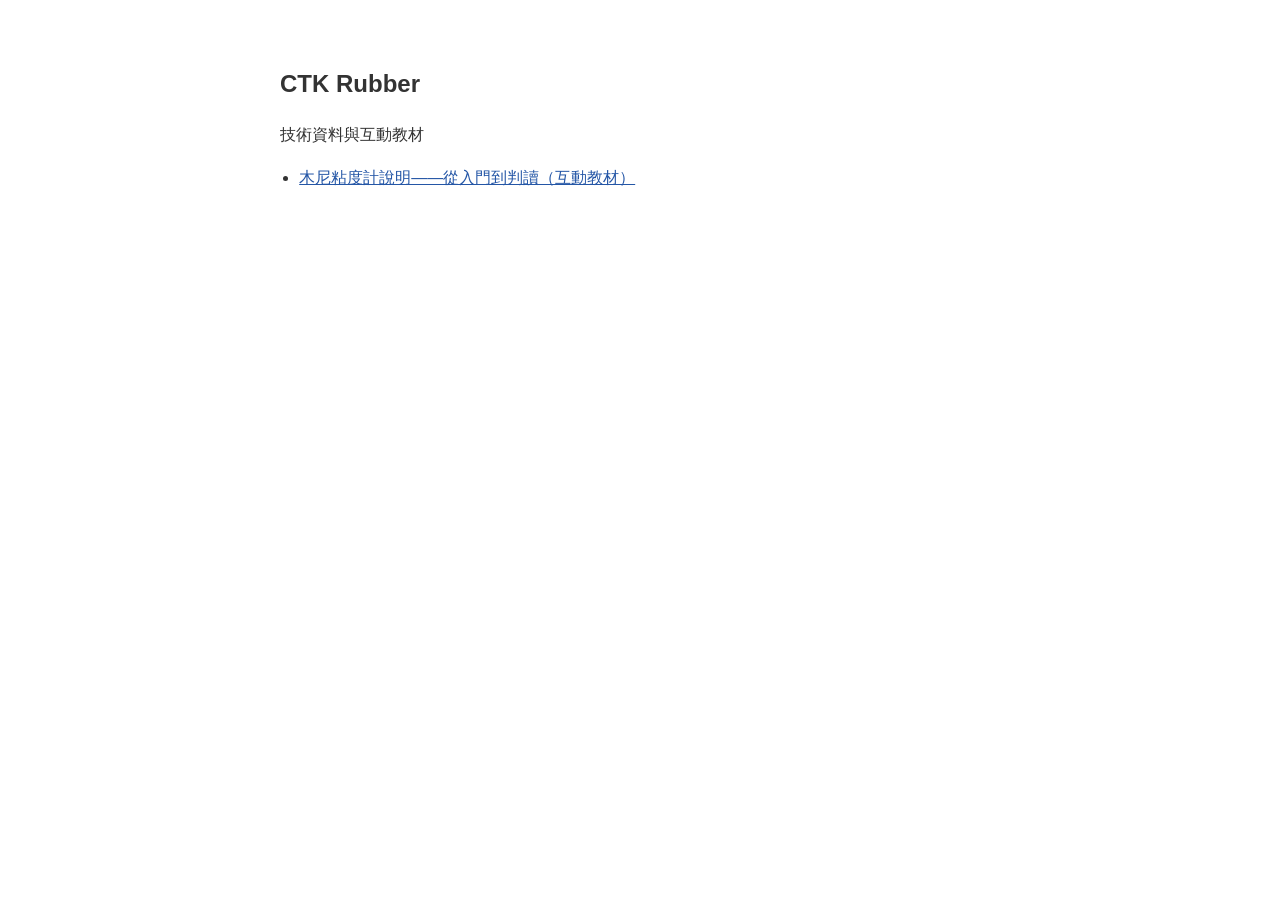
<file: index.html>
<!DOCTYPE html>
<html lang="zh-Hant">
<head>
<meta charset="UTF-8">
<meta name="viewport" content="width=device-width, initial-scale=1.0">
<title>CTK Rubber</title>
<link rel="icon" href="data:,">
<style>
  body { font-family: -apple-system, "PingFang TC", "Microsoft JhengHei", sans-serif; max-width: 720px; margin: 4rem auto; padding: 0 1.2rem; color: #333; line-height: 1.7; }
  h1 { font-size: 1.5rem; }
  ul { padding-left: 1.2rem; }
  a { color: #2456a6; }
</style>
</head>
<body>
<h1>CTK Rubber</h1>
<p><span>技術資料與互動教材</span></p>
<ul>
  <li><a href="mooney/">木尼粘度計說明——從入門到判讀（互動教材）</a></li>
</ul>
</body>
</html>
</file>
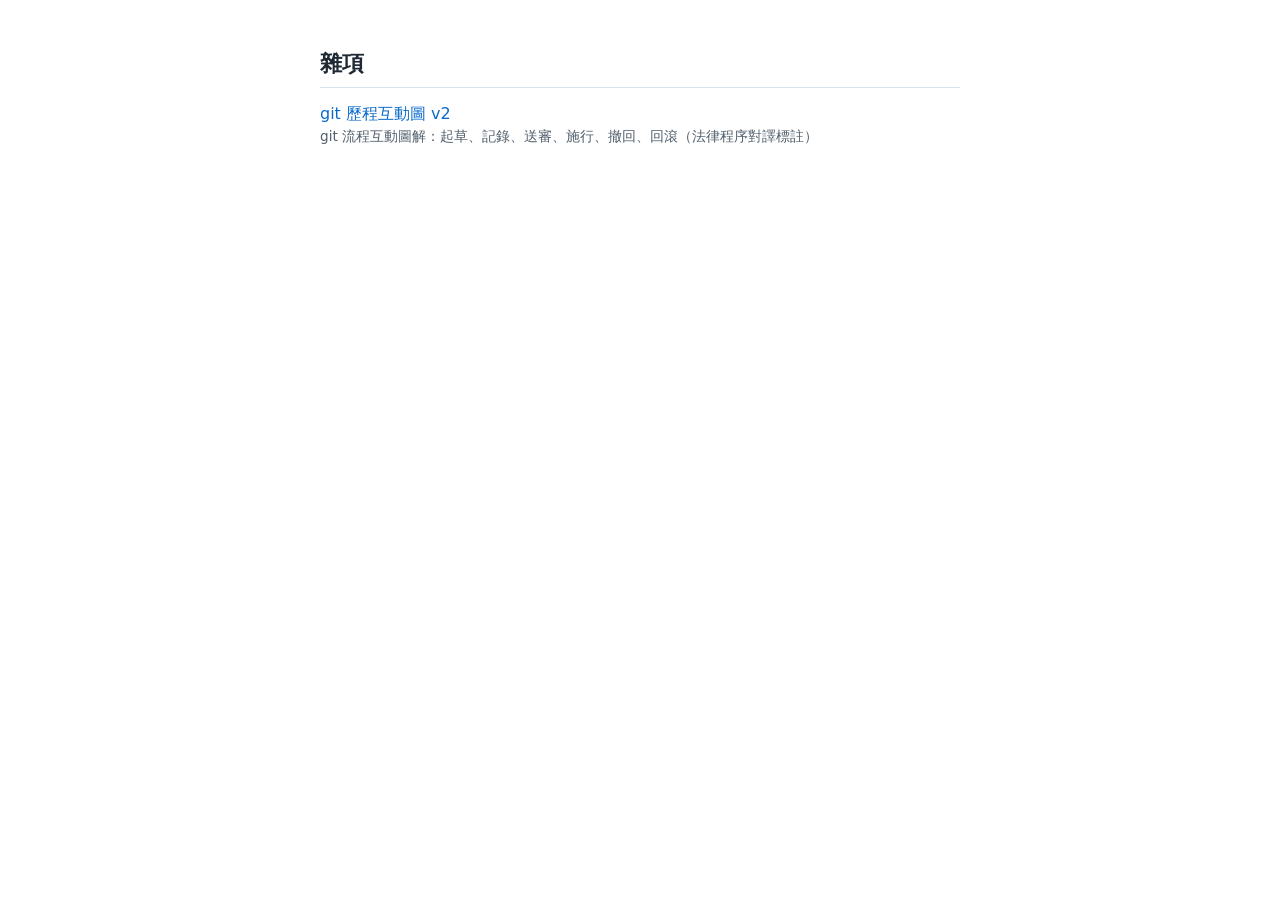
<file: misc/index.html>
<!DOCTYPE html>
<html lang="zh-Hant">
<head>
<meta charset="utf-8">
<title>雜項｜CTK-Rubber 技術文件站</title>
<meta name="viewport" content="width=device-width, initial-scale=1">
<style>
body{font-family:system-ui,-apple-system,"Noto Sans TC",sans-serif;max-width:640px;margin:3rem auto;padding:0 1rem;color:#1f2933}
h1{font-size:1.4rem;border-bottom:1px solid #d9e2ec;padding-bottom:.5rem}
ul{list-style:none;padding:0}
li{margin:.8rem 0}
a{color:#0b6bcb;text-decoration:none}
a:hover{text-decoration:underline}
.desc{color:#52606d;font-size:.85rem;margin-top:.2rem}
</style>
</head>
<body>
<h1>雜項</h1>
<ul>
<li>
<a href="git-歷程-互動圖-v2.html">git 歷程互動圖 v2</a>
<div class="desc">git 流程互動圖解：起草、記錄、送審、施行、撤回、回滾（法律程序對譯標註）</div>
</li>
</ul>
</body>
</html>
</file>
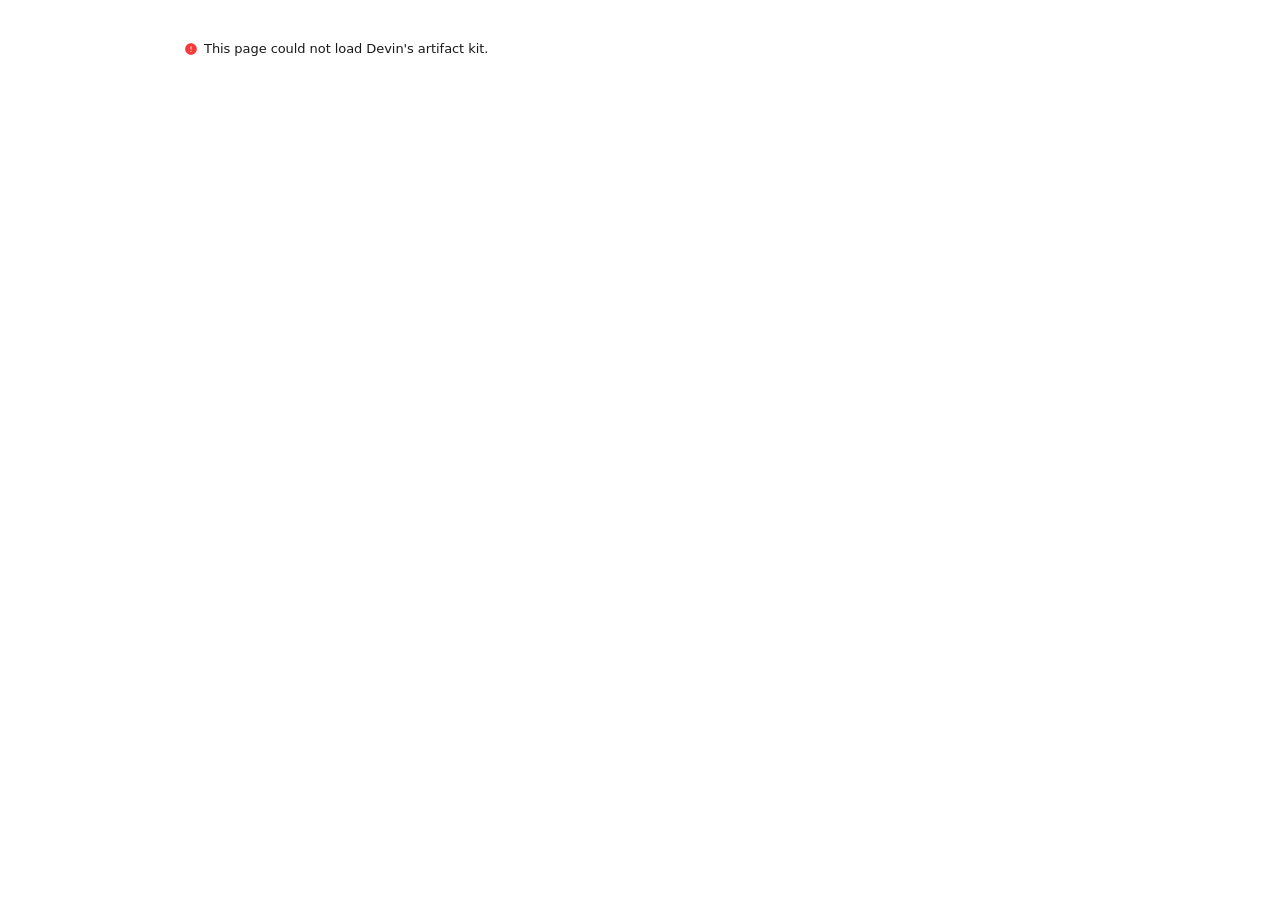
<file: misc/git-歷程-互動圖-v2.html>
<!doctype html>
<html lang="en">
  <head>
    <meta charset="utf-8" />
    <meta name="viewport" content="width=device-width, initial-scale=1" />
    <meta name="generator" content="Devin artifact kit" />
    <meta name="artifact-built-at" content="2026-11-18T07:57:30Z" />
    <title>Artifact</title>
    <script>
      // A network that blocks the kit's host (or hands back a block page for it) leaves the page blank; say so instead. Styled like the
      // ds error alert card (ChatAlertCard variant="error", no bar), values hardcoded: the kit CSS is what failed.
      function artifactKitFailed() {
        function show() {
          if (document.getElementById("artifact-kit-notice")) return;
          document.documentElement.style.colorScheme = "light";
          var notice = document.createElement("div");
          notice.id = "artifact-kit-notice";
          notice.setAttribute("role", "alert");
          notice.style.cssText =
            "box-sizing:border-box;display:flex;align-items:flex-start;gap:6px;max-width:960px;margin:0 auto;padding:32px 24px 0;" +
            "font:13px/18px Inter,ui-sans-serif,system-ui,sans-serif;letter-spacing:-0.005em;color:rgb(25 25 25)";
          var ns = "http://www.w3.org/2000/svg";
          var icon = document.createElementNS(ns, "svg");
          icon.setAttribute("viewBox", "0 0 24 24");
          icon.setAttribute("fill", "rgb(245 59 58)");
          icon.setAttribute("aria-hidden", "true");
          icon.style.cssText = "width:14px;height:14px;flex-shrink:0;margin-top:2px";
          var path = document.createElementNS(ns, "path");
          path.setAttribute("fill-rule", "evenodd");
          path.setAttribute("clip-rule", "evenodd");
          path.setAttribute(
            "d",
            "M12 2C17.5228 2 22 6.47715 22 12C22 17.5228 17.5228 22 12 22C6.47715 22 2 17.5228 2 12C2 6.47715 6.47715 2 12 2ZM12 15C11.4477 15 11 15.4477 11 16C11 16.5523 11.4477 17 12 17C12.5523 17 13 16.5523 13 16C13 15.4477 12.5523 15 12 15ZM12 7C11.5858 7 11.25 7.33579 11.25 7.75V12.25C11.25 12.6642 11.5858 13 12 13C12.4142 13 12.75 12.6642 12.75 12.25V7.75C12.75 7.33579 12.4142 7 12 7Z"
          );
          icon.appendChild(path);
          var text = document.createElement("span");
          text.textContent = "This page could not load Devin's artifact kit.";
          notice.appendChild(icon);
          notice.appendChild(text);
          document.body.prepend(notice);
        }
        if (document.body) show();
        else document.addEventListener("DOMContentLoaded", show);
      }
    </script>
    <link rel="stylesheet" href="https://static.devin.ai/artifact-kit/cc8965d841fb2ec5/ds-kit.css" onerror="artifactKitFailed()" />
    <style>
    .mx-auto {
        margin-left: auto;
        margin-right: auto
    }
    .mb-1 {
        margin-bottom: 0.25rem
    }
    .mb-2 {
        margin-bottom: 0.5rem
    }
    .mb-3 {
        margin-bottom: 0.75rem
    }
    .mb-4 {
        margin-bottom: 1rem
    }
    .block {
        display: block
    }
    .flex {
        display: flex
    }
    .table {
        display: table
    }
    .w-full {
        width: 100%
    }
    .transform {
        transform: translate(var(--tw-translate-x), var(--tw-translate-y)) rotate(var(--tw-rotate)) skewX(var(--tw-skew-x)) skewY(var(--tw-skew-y)) scaleX(var(--tw-scale-x)) scaleY(var(--tw-scale-y))
    }
    .cursor-pointer {
        cursor: pointer
    }
    .flex-wrap {
        flex-wrap: wrap
    }
    .items-center {
        align-items: center
    }
    .gap-2 {
        gap: 0.5rem
    }
    .py-1 {
        padding-top: 0.25rem;
        padding-bottom: 0.25rem
    }
    .pb-1 {
        padding-bottom: 0.25rem
    }
    .pr-4 {
        padding-right: 1rem
    }
    .text-left {
        text-align: left
    }
    .text-12 {
        font-size: calc(0.75rem * var(--text-scale, 1));
        line-height: calc(1rem * var(--text-scale, 1))
    }
    .text-13 {
        font-size: calc(0.8125rem * var(--text-scale, 1));
        line-height: calc(1.125rem * var(--text-scale, 1));
        letter-spacing: -0.005em
    }
    .text-14 {
        font-size: calc(0.875rem * var(--text-scale, 1));
        line-height: calc(1.25rem * var(--text-scale, 1));
        letter-spacing: -0.005em
    }
    .text-15 {
        font-size: calc(0.9375rem * var(--text-scale, 1));
        line-height: calc(1.375rem * var(--text-scale, 1));
        letter-spacing: -0.005em
    }
    .text-blue {
        color: rgb(var(--text-blue))
    }
    .text-green {
        color: rgb(var(--text-green))
    }
    .text-primary {
        color: rgb(var(--text-primary))
    }
    .text-purple {
        color: rgb(var(--text-purple))
    }
    .text-red {
        color: rgb(var(--text-red))
    }
    .text-secondary {
        color: rgb(var(--text-secondary))
    }
    .filter {
        filter: var(--tw-blur) var(--tw-brightness) var(--tw-contrast) var(--tw-grayscale) var(--tw-hue-rotate) var(--tw-invert) var(--tw-saturate) var(--tw-sepia) var(--tw-drop-shadow)
    }
    @keyframes enter {
        from {
            opacity: var(--tw-enter-opacity, 1);
            transform: translate3d(var(--tw-enter-translate-x, 0), var(--tw-enter-translate-y, 0), 0) scale3d(var(--tw-enter-scale, 1), var(--tw-enter-scale, 1), var(--tw-enter-scale, 1)) rotate(var(--tw-enter-rotate, 0))
        }
    }
    @keyframes exit {
        to {
            opacity: var(--tw-exit-opacity, 1);
            transform: translate3d(var(--tw-exit-translate-x, 0), var(--tw-exit-translate-y, 0), 0) scale3d(var(--tw-exit-scale, 1), var(--tw-exit-scale, 1), var(--tw-exit-scale, 1)) rotate(var(--tw-exit-rotate, 0))
        }
    }
    </style>
  </head>
  <body>
    <script src="https://static.devin.ai/artifact-kit/cc8965d841fb2ec5/ds-kit.js" onerror="artifactKitFailed()"></script>
    <script>
      if (!window.DS) artifactKitFailed();
    </script>
    <main data-artifact-shell class="mx-auto flex max-w-[960px] flex-col gap-6 px-6 py-8">
<!-- consumer: CT（git 法律對譯討論錨點）／agent（對話說明 git 流程時引用） -->
<div id="root"></div>
<script>DSRun("\n\nconst ROW_H = 64;\nconst TOP = 78;\n\nconst TIER = { use:{label:'你在用', v:'blue'}, know:{label:'知道即可', v:'warning'}, skip:{label:'可略過', v:'default'} };\n\nconst META = {\n  'main-commit': { lane:'main', git:'commit', zh:'修訂紀錄點', legal:'修訂紀錄點', color:'text-primary', tier:'use',\n    plain:'在副本上記一筆修改痕跡，正式版沒被動到。',\n    ex:'實例：020c49a「glossary v2.4.0 法律對譯錨」就是你最近那筆' },\n  'branch-out': { lane:'branch', git:'branch', zh:'立案：岔起草線', legal:'起草版', color:'text-blue', tier:'use',\n    plain:'從正式版影印一份當草稿，改壞了正式版不受影響。',\n    ex:'實例：devin/1794966327-comm-legal-terms（現在這條起草線）' },\n  'branch-commit': { lane:'branch', git:'commit', zh:'立案：紀錄點', legal:'起草修訂點', color:'text-blue', tier:'use',\n    plain:'草稿上每改一輪留一筆痕跡，可以一直累積到送審。',\n    ex:'實例：詞彙表加 12 個法律對譯詞那筆' },\n  'pr-open': { lane:'branch', git:'push + PR', zh:'立案：打包待審', legal:'待審法案包裹', color:'text-blue', tier:'use',\n    plain:'草稿加說明打包送審，附一個案號讓人審。',\n    ex:'實例：第 68 號案（DSP-108）、第 69 號案（詞彙對譯）' },\n  'checks-pass': { lane:'branch', git:'CI pass', zh:'提交中：程序審查', legal:'程序審查通過', color:'text-green', tier:'use',\n    plain:'施行前的形式檢查：格式、引用、明顯錯誤。被抓到就退回修改。',\n    ex:'實例：第 68 號案 Devin Review 抓 2 項 bug，修完才過' },\n  'merge': { lane:'main', git:'merge', zh:'提交中：公告施行', legal:'公告施行', color:'text-primary', tier:'use',\n    plain:'審查過了，正式收進檔案庫，變成現行有效版本。之後每個新場讀到的就是它。',\n    ex:'實例：9b6ab9e＝第 68 號案收進正式版（DSP-108 公告施行）' },\n  'sync': { lane:'branch', git:'merge main 回來', zh:'新法併回起草版', legal:'新法併入起草版', color:'text-blue', tier:'know',\n    plain:'草稿開太久、正式版又有別案施行時，把新進度併回草稿，免得之後扞格。',\n    ex:'實例：34efc08 把 origin/main 併回 moc 起草線' },\n  'pr-close': { lane:'branch', git:'close PR', zh:'法案撤回', legal:'法案撤回', color:'text-red', tier:'know',\n    plain:'包裹作廢、不進正式版。草稿留著，可以改完再送一次。你目前還沒撤回過。',\n    ex:'實例：寫歪的案整包撤回重寫（流程存在、尚未實績）' },\n  'conflict': { lane:'mid', git:'conflict', zh:'條文扞格', legal:'條文扞格', color:'text-red', tier:'know',\n    plain:'兩案改到同一段條文，系統不知道留哪邊，要先裁定怎麼併才能施行。',\n    ex:'實例：兩案都改 EAG-cloud.md 索引同一段就會扞格' },\n  'resolve': { lane:'branch', git:'resolve', zh:'裁定補記', legal:'裁定扞格', color:'text-blue', tier:'know',\n    plain:'在草稿上裁定哪邊留、補一筆紀錄，扞格解除後才能再送施行。',\n    ex:'' },\n  'revert': { lane:'main', git:'revert', zh:'廢止回滾', legal:'廢止回滾', color:'text-red', tier:'know',\n    plain:'不改歷史，補一筆反向紀錄把那次改動的效果撤掉。',\n    ex:'你目前沒用過；知道有「廢止回滾」這招即可' },\n  'fork-out': { lane:'fork', git:'fork', zh:'越籍副本', legal:'越籍上書副本', color:'text-purple', tier:'skip',\n    plain:'整個檔案庫影印一份到別人（或自己另一帳號）地盤，之後可把改動送回來提案。你對自己 repo 有寫入權，用不到，知道有這個東西就好。',\n    ex:'實例：外人想對這庫提案才需要 fork 整庫' },\n  'fork-commit': { lane:'fork', git:'commit', zh:'副本紀錄點', legal:'副本修訂點', color:'text-purple', tier:'skip',\n    plain:'在影印本上記帳，本庫完全看不到。',\n    ex:'' },\n  'fork-pr': { lane:'fork', git:'fork→PR', zh:'副本打包待審', legal:'跨庫待審包裹', color:'text-purple', tier:'skip',\n    plain:'影印本的改動打包送回本庫審查，一樣附案號、一樣要過程序審查。',\n    ex:'' },\n  'fork-merge': { lane:'main', git:'merge', zh:'副本併入施行', legal:'併入施行', color:'text-primary', tier:'skip',\n    plain:'外來提案審過，一樣公告施行進正式版。',\n    ex:'' },\n};\n\n// 完整歷程：一次走完所有動作的固定劇本\nconst FULL = [\n  { type:'main-commit', note:'初始狀態：現行有效版本（未開案）' },\n  { type:'branch-out', note:'起一案：DSP-108 草稿線' },\n  { type:'branch-commit', note:'條文起草' },\n  { type:'branch-commit', note:'配套索引、判例' },\n  { type:'pr-open', note:'第 68 號案' },\n  { type:'checks-pass' },\n  { type:'merge', note:'DSP-108 公告施行' },\n  { type:'branch-out', note:'再開一案：詞彙對譯' },\n  { type:'main-commit', note:'同時別的案也進正式版' },\n  { type:'sync', note:'把新進度併回草稿' },\n  { type:'branch-commit' },\n  { type:'pr-open', note:'第 69 號案' },\n  { type:'conflict', note:'兩案改到同一段索引' },\n  { type:'resolve', note:'裁定留哪邊、補記一筆' },\n  { type:'checks-pass' },\n  { type:'merge', note:'詞彙案公告施行' },\n  { type:'branch-out', note:'寫歪的一案' },\n  { type:'branch-commit' },\n  { type:'pr-open', note:'第 70 號案' },\n  { type:'pr-close', note:'整包撤回、不進正式版' },\n  { type:'fork-out', note:'外人影印整庫（越籍）' },\n  { type:'fork-commit' },\n  { type:'fork-pr', note:'第 71 號案（跨庫送審）' },\n  { type:'fork-merge', note:'跨庫提案併入施行' },\n  { type:'revert', note:'廢止某次施行（演示）' },\n];\n\nconst LANES_A = { main: 80, branch: 200, fork: 320 };   // GitKraken 寬泳道\nconst LANES_B = { main: 16, branch: 34, fork: 52 };     // SourceTree 窄圖欄\nconst LANES_C = { main: 90, branch: 270, fork: 450 };   // 現版改良\nconst LANES_E = { main: 70, branch: 140, fork: 210 };   // Git Graph 彩色分支線\n\nfunction computeGeoms(evts, L, curved) {\n  const geoms = [];\n  let lastMain = -1, lastBranch = -1, lastFork = -1;\n  let pendingBranch = false, pendingFork = false;\n  evts.forEach((e, i) => {\n    const m = META[e.type];\n    const y = TOP + i * ROW_H;\n    const g = { e, i, y, m, segs: [], nodeX: null };\n    const laneX = m.lane === 'mid' ? (L.main + L.branch) / 2 : L[m.lane];\n    g.laneX = laneX;\n    const join = (x1, y1, x2, y2, dash) => curved\n      ? { d: `M ${x1} ${y1} C ${(x1+x2)/2} ${y1}, ${(x1+x2)/2} ${y2}, ${x2} ${y2}`, dash }\n      : { d: `M ${x1} ${y1} L ${x2} ${y2}`, dash };\n    const line = (x1, y1, x2, y2, dash) => ({ d: `M ${x1} ${y1} L ${x2} ${y2}`, dash });\n    switch (e.type) {\n      case 'main-commit': if (lastMain >= 0) g.segs.push(line(L.main, geoms[lastMain].y, L.main, y)); g.nodeX = L.main; lastMain = i; break;\n      case 'sync': g.segs.push(join(L.main, geoms[lastMain].y, L.branch, y)); g.nodeX = L.branch; lastBranch = i; break;\n      case 'branch-out': g.segs.push(join(L.main, geoms[lastMain].y, L.branch, y)); g.nodeX = L.branch; lastBranch = i; break;\n      case 'branch-commit': case 'resolve': g.segs.push(line(L.branch, geoms[lastBranch].y, L.branch, y)); g.nodeX = L.branch; lastBranch = i; break;\n      case 'pr-open': g.segs.push(line(L.branch, geoms[lastBranch].y, L.branch, y, true)); g.segs.push(line(L.branch, y, L.main + 18, y, true)); g.nodeX = L.branch; lastBranch = i; pendingBranch = true; break;\n      case 'checks-pass': {\n        const onBranch = pendingBranch;\n        const ref = onBranch ? lastBranch : lastFork;\n        const x = onBranch ? L.branch : L.fork;\n        g.checksLane = onBranch ? 'branch' : 'fork';\n        if (ref >= 0) g.segs.push(line(x, geoms[ref].y, x, y, true));\n        g.nodeX = null;\n        pendingBranch = false; pendingFork = false;\n        break;\n      }\n      case 'merge': g.segs.push(join(L.branch, geoms[lastBranch].y, L.main, y)); g.nodeX = L.main; lastMain = i; pendingBranch = false; break;\n      case 'pr-close': g.segs.push(line(L.branch, geoms[lastBranch].y, L.branch, y, true)); g.nodeX = L.branch; pendingBranch = false; break;\n      case 'conflict': g.nodeX = null; break;\n      case 'fork-out': g.segs.push(join(L.main, geoms[lastMain].y, L.fork, y, true)); g.nodeX = L.fork; lastFork = i; break;\n      case 'fork-commit': g.segs.push(line(L.fork, geoms[lastFork].y, L.fork, y)); g.nodeX = L.fork; lastFork = i; break;\n      case 'fork-pr': g.segs.push(line(L.fork, geoms[lastFork].y, L.fork, y, true)); g.segs.push(line(L.fork, y, L.main + 18, y, true)); g.nodeX = L.fork; lastFork = i; pendingFork = true; break;\n      case 'fork-merge': g.segs.push(join(L.fork, geoms[lastFork].y, L.main, y, true)); g.nodeX = L.main; lastMain = i; pendingFork = false; break;\n      case 'revert': if (lastMain >= 0) g.segs.push(line(L.main, geoms[lastMain].y, L.main, y)); g.nodeX = L.main; lastMain = i; break;\n    }\n    geoms.push(g);\n  });\n  return geoms;\n}\n\n// 每條泳道的存活區間：軌道線只在泳道活著的期間畫（main 永遠全程）\nfunction laneSpans(geoms) {\n  const s = { main: null, branch: null, fork: null };\n  if (!geoms.length) return s;\n  s.main = [geoms[0].y, geoms[geoms.length - 1].y];\n  const touch = { branch: [], fork: [] };\n  geoms.forEach(g => {\n    const t = g.e.type, lane = g.m.lane;\n    if (lane === 'branch' || lane === 'mid' || t === 'merge' || (t === 'checks-pass' && g.checksLane === 'branch')) touch.branch.push(g.y);\n    if (lane === 'fork' || t === 'fork-merge' || (t === 'checks-pass' && g.checksLane === 'fork')) touch.fork.push(g.y);\n  });\n  if (touch.branch.length) s.branch = [Math.min(...touch.branch), Math.max(...touch.branch)];\n  if (touch.fork.length) s.fork = [Math.min(...touch.fork), Math.max(...touch.fork)];\n  return s;\n}\n\nfunction laneColor(lane) {\n  return lane === 'main' ? 'text-primary' : lane === 'branch' ? 'text-blue' : 'text-purple';\n}\n\nfunction Rails({ geoms, L, topPad = 18, botPad = 18 }) {\n  const sp = laneSpans(geoms);\n  const rails = ['main', 'branch', 'fork'].filter(l => sp[l]);\n  return (\n    React.createElement('g', null\n      , rails.map(l => (\n        React.createElement('line', { key: l, x1: L[l], y1: sp[l][0] - topPad, x2: L[l], y2: sp[l][1] + botPad,\n          stroke: \"currentColor\", strokeWidth: 3, strokeOpacity: 0.30, strokeLinecap: \"round\", className: laneColor(l),} )\n      ))\n    )\n  );\n}\n\nfunction LaneLabel({ x, text, cls }) {\n  return React.createElement('text', { x: x, y: 22, fontSize: 12, fontWeight: 600, textAnchor: \"middle\", fill: \"currentColor\", className: cls,}, text);\n}\n\nfunction NodeGlyph({ g, checkX }) {\n  const col = g.m.color;\n  if (g.nodeX === null && g.e.type === 'checks-pass') {\n    return React.createElement('path', { d: `M ${checkX} ${g.y} l 5 6 l 10 -12`, fill: \"none\", stroke: \"currentColor\", strokeWidth: 3, strokeLinecap: \"round\", className: \"text-green\",} );\n  }\n  if (g.e.type === 'conflict') {\n    return (\n      React.createElement('g', { stroke: \"currentColor\", strokeWidth: 3, strokeLinecap: \"round\", className: col,}\n        , React.createElement('line', { x1: g.laneX - 9, y1: g.y - 9, x2: g.laneX + 9, y2: g.y + 9,} )\n        , React.createElement('line', { x1: g.laneX + 9, y1: g.y - 9, x2: g.laneX - 9, y2: g.y + 9,} )\n      )\n    );\n  }\n  if (g.nodeX === null) return null;\n  if (g.e.type === 'pr-close') {\n    return (\n      React.createElement('g', { stroke: \"currentColor\", strokeWidth: 3, strokeLinecap: \"round\", className: col,}\n        , React.createElement('line', { x1: g.nodeX - 7, y1: g.y - 7, x2: g.nodeX + 7, y2: g.y + 7,} )\n        , React.createElement('line', { x1: g.nodeX + 7, y1: g.y - 7, x2: g.nodeX - 7, y2: g.y + 7,} )\n      )\n    );\n  }\n  if (g.e.type === 'revert') {\n    return (\n      React.createElement('g', { className: col,}\n        , React.createElement('circle', { cx: g.nodeX, cy: g.y, r: 8, fill: \"none\", stroke: \"currentColor\", strokeWidth: 2.5,} )\n        , React.createElement('line', { x1: g.nodeX - 5, y1: g.y + 5, x2: g.nodeX + 5, y2: g.y - 5, stroke: \"currentColor\", strokeWidth: 2.5, strokeLinecap: \"round\",} )\n      )\n    );\n  }\n  if (g.e.type === 'merge' || g.e.type === 'fork-merge') {\n    return React.createElement('rect', { x: g.nodeX - 8.5, y: g.y - 8.5, width: 17, height: 17, rx: 3, fill: \"currentColor\", className: col,} );\n  }\n  if (g.e.type === 'pr-open' || g.e.type === 'fork-pr') {\n    return (\n      React.createElement('g', { className: col,}\n        , React.createElement('circle', { cx: g.nodeX, cy: g.y, r: 7, fill: \"none\", stroke: \"currentColor\", strokeWidth: 2.5,} )\n        , React.createElement('circle', { cx: g.nodeX, cy: g.y, r: 2.5, fill: \"currentColor\",} )\n      )\n    );\n  }\n  return React.createElement('circle', { cx: g.nodeX, cy: g.y, r: 7, fill: \"currentColor\", className: col,} );\n}\n\nfunction Segments({ geoms }) {\n  return (\n    React.createElement('g', null\n      , geoms.map(g => (\n        React.createElement('g', { key: 's' + g.i, className: g.m.color,}\n          , g.segs.map((s, k) => (\n            React.createElement('path', { key: k, d: s.d, fill: \"none\", stroke: \"currentColor\", strokeWidth: s.dash ? 2 : 2.5, strokeDasharray: s.dash ? '5 4' : 'none', strokeLinecap: \"round\",} )\n          ))\n        )\n      ))\n    )\n  );\n}\n\nfunction NodesLayer({ geoms, L, sel, onSel, r }) {\n  const checkX = (L.main + L.branch) / 2;\n  return (\n    React.createElement('g', null\n      , geoms.map(g => {\n        const isSel = sel === g.i;\n        return (\n          React.createElement('g', { key: 'n' + g.i, className: \"cursor-pointer\", onClick: () => onSel(g.i),}\n            , React.createElement('rect', { x: 0, y: g.y - ROW_H / 2 + 4, width: \"100%\", height: ROW_H - 8, fill: \"transparent\",} )\n            , React.createElement(NodeGlyph, { g: g, checkX: checkX,} )\n            , isSel && g.nodeX !== null && (\n              React.createElement('circle', { cx: g.nodeX, cy: g.y, r: 15, fill: \"none\", stroke: \"currentColor\", strokeWidth: 1.5, strokeDasharray: \"3 3\" , className: g.m.color,} )\n            )\n            , g.nodeX !== null && (\n              React.createElement('text', { x: g.nodeX - 16, y: g.y + 4, fontSize: 10, textAnchor: \"end\", fill: \"currentColor\", className: \"text-secondary\",}, g.i)\n            )\n          )\n        );\n      })\n    )\n  );\n}\n\n// ============ 泳道圖（A 為體，萃取各模式長處） ============\n// A 特色保留：灰色待命主線、連續軌道、右側固定訊息欄（三層名詞）\n// 萃取：E 的符號圖例與節點造型／B 的列序號與分層標記／D 的序號感\nconst GLYPH_LEGEND = [\n  { kind: 'dot', zh: '修訂紀錄點', git: 'commit' },\n  { kind: 'sq', zh: '公告施行', git: 'merge' },\n  { kind: 'open', zh: '送審', git: 'PR' },\n  { kind: 'check', zh: '程序審查', git: 'CI' },\n  { kind: 'x', zh: '撤回／扞格', git: 'close' },\n  { kind: 'rev', zh: '廢止回滾', git: 'revert' },\n];\n\nfunction LegendGlyph({ kind, x, y }) {\n  const c = 'text-secondary';\n  if (kind === 'dot') return React.createElement('circle', { cx: x, cy: y, r: 6, fill: \"currentColor\", className: c,} );\n  if (kind === 'sq') return React.createElement('rect', { x: x - 6, y: y - 6, width: 12, height: 12, rx: 2, fill: \"currentColor\", className: c,} );\n  if (kind === 'open') return React.createElement('circle', { cx: x, cy: y, r: 6, fill: \"none\", stroke: \"currentColor\", strokeWidth: 2.5, className: c,} );\n  if (kind === 'check') return React.createElement('path', { d: `M ${x - 7} ${y} l 4 5 l 8 -10`, fill: \"none\", stroke: \"currentColor\", strokeWidth: 2.5, strokeLinecap: \"round\", className: \"text-green\",} );\n  if (kind === 'x') return (\n    React.createElement('g', { stroke: \"currentColor\", strokeWidth: 2.5, strokeLinecap: \"round\", className: \"text-red\",}\n      , React.createElement('line', { x1: x - 5, y1: y - 5, x2: x + 5, y2: y + 5,} )\n      , React.createElement('line', { x1: x + 5, y1: y - 5, x2: x - 5, y2: y + 5,} )\n    )\n  );\n  return (\n    React.createElement('g', { className: c,}\n      , React.createElement('circle', { cx: x, cy: y, r: 6, fill: \"none\", stroke: \"currentColor\", strokeWidth: 2,} )\n      , React.createElement('line', { x1: x - 4, y1: y + 4, x2: x + 4, y2: y - 4, stroke: \"currentColor\", strokeWidth: 2, strokeLinecap: \"round\",} )\n    )\n  );\n}\n\nfunction LaneHead({ x, zh, git, cls }) {\n  return (\n    React.createElement('g', null\n      , React.createElement('text', { x: x, y: 15, fontSize: 12, fontWeight: 600, textAnchor: \"middle\", fill: \"currentColor\", className: cls,}, zh)\n      , React.createElement('text', { x: x, y: 32, fontSize: 10, textAnchor: \"middle\", fill: \"currentColor\", className: \"text-secondary\",}, git)\n    )\n  );\n}\n\nfunction ViewA({ geoms, sel, onSel }) {\n  const L = LANES_A;\n  const OFF = 22;\n  const H = TOP + geoms.length * ROW_H + 30 + OFF;\n  const LX = L.fork + 60;\n  return (\n    React.createElement('svg', { viewBox: '0 0 760 ' + H, style: {width:'100%',height:'auto'}, className: \"text-secondary\",}\n      , React.createElement(LaneHead, { x: L.main, zh: \"正式版\", git: \"main\", cls: \"text-primary\",} )\n      , React.createElement(LaneHead, { x: L.branch, zh: \"起草版\", git: \"branch\", cls: \"text-blue\",} )\n      , React.createElement(LaneHead, { x: L.fork, zh: \"副本\", git: \"fork\", cls: \"text-purple\",} )\n      , React.createElement('text', { x: LX + 90, y: 22, fontSize: 12, fontWeight: 600, textAnchor: \"middle\", fill: \"currentColor\", className: \"text-secondary\",}, \"commit 訊息\" )\n      , GLYPH_LEGEND.map((it, k) => (\n        React.createElement('g', { key: 'g' + k,}\n          , React.createElement(LegendGlyph, { kind: it.kind, x: 28 + k * 122, y: 56,} )\n          , React.createElement('text', { x: 28 + k * 122 + 12, y: 59, fontSize: 10, fill: \"currentColor\", className: \"text-secondary\",}, it.zh, \" \" , it.git)\n        )\n      ))\n      , React.createElement('g', { transform: `translate(0 ${OFF})`,}\n        , React.createElement(Rails, { geoms: geoms, L: L,} )\n        , React.createElement(Segments, { geoms: geoms,} )\n        , React.createElement(NodesLayer, { geoms: geoms, L: L, sel: sel, onSel: onSel, band: true,} )\n        , geoms.map(g => (\n          React.createElement('g', { key: 'l' + g.i, className: \"cursor-pointer\", onClick: () => onSel(g.i),}\n            , React.createElement('text', { x: LX, y: g.y - 12, fontSize: 10, fill: \"currentColor\", className: \"text-secondary\",}, g.i, \" · \"  , g.m.git, g.e.note ? ' · ' + g.e.note : '')\n            , React.createElement('text', { x: LX, y: g.y + 3, fontSize: 13, fontWeight: 600, fill: \"currentColor\", className: \"text-primary\",}, g.m.zh)\n            , React.createElement('text', { x: LX, y: g.y + 19, fontSize: 11, fill: \"currentColor\", className: g.m.color,}, '法律：' + g.m.legal + '（' + TIER[g.m.tier].label + '）')\n          )\n        ))\n      )\n    )\n  );\n}\n\n// ============ 模式 C：現版改良（節點標籤在線旁） ============\n// 保留原本節點旁三層標籤的排法，底層補上連續軌道線\nfunction CNodeLabel({ g, onClick }) {\n  const L = LANES_C;\n  const m = g.m;\n  const x = m.lane === 'mid' ? L.branch : L[m.lane];\n  return (\n    React.createElement('g', { onClick: onClick, className: \"cursor-pointer\",}\n      , React.createElement('rect', { x: x + 14, y: g.y - 24, width: 150, height: 50, fill: \"transparent\",} )\n      , React.createElement('text', { x: x + 18, y: g.y - 12, fontSize: 10, fill: \"currentColor\", className: \"text-secondary\",}, m.git)\n      , React.createElement('text', { x: x + 18, y: g.y + 3, fontSize: 13, fontWeight: 600, fill: \"currentColor\", className: \"text-primary\",}, m.zh)\n      , React.createElement('text', { x: x + 18, y: g.y + 19, fontSize: 11, fill: \"currentColor\", className: m.color,}, '法律：' + m.legal)\n    )\n  );\n}\n\nfunction ViewC({ geoms, sel, onSel }) {\n  const L = LANES_C;\n  const H = TOP + geoms.length * ROW_H + 30;\n  return (\n    React.createElement('svg', { viewBox: '0 0 660 ' + H, style: {width:'100%',height:'auto'}, className: \"text-secondary\",}\n      , React.createElement(LaneLabel, { x: L.main, text: \"正式版 main\" , cls: \"text-primary\",} )\n      , React.createElement(LaneLabel, { x: L.branch, text: \"起草版 branch\" , cls: \"text-blue\",} )\n      , React.createElement(LaneLabel, { x: L.fork, text: \"副本 fork\" , cls: \"text-purple\",} )\n      , React.createElement(Rails, { geoms: geoms, L: L,} )\n      , React.createElement(Segments, { geoms: geoms,} )\n      , React.createElement(NodesLayer, { geoms: geoms, L: L, sel: sel, onSel: onSel,} )\n      , geoms.map(g => React.createElement(CNodeLabel, { key: 'l' + g.i, g: g, onClick: () => onSel(g.i),} ))\n    )\n  );\n}\n\nfunction DetailCard({ g }) {\n  return (\n    React.createElement(CardContent, { className: \"mb-4\",}, React.createElement(CardBody, null\n      , React.createElement('div', { className: \"flex items-center gap-2 mb-2\"   ,}\n        , React.createElement(Badge, { variant: TIER[g.m.tier].v,}, TIER[g.m.tier].label)\n        , React.createElement(Badge, { variant: \"default\",}, \"步驟 \" , g.i)\n        , React.createElement(Text, { size: 15, weight: \"semibold\",}, g.m.zh, \"｜\", g.m.legal)\n        , React.createElement(Text, { size: 12, className: \"text-secondary\",}, \"git: \" , g.m.git)\n      )\n      , React.createElement(Text, { size: 14, className: \"block mb-1\" ,}, g.m.plain)\n      , g.e.note && React.createElement(Text, { size: 13, className: \"block text-secondary mb-1\"  ,}, g.e.note)\n      , g.m.ex ? React.createElement(Text, { size: 13, className: \"block text-secondary\" ,}, g.m.ex) : null\n    ))\n  );\n}\n\nfunction App() {\n  const [selA, setSelA] = React.useState(0);\n\n  const geomsA = computeGeoms(FULL, LANES_A, true);\n\n  const seed = [{ type: 'main-commit', note: '初始狀態：現行有效版本（未開案）' }];\n  const [evts, setEvts] = React.useState(seed);\n  const [sel, setSel] = React.useState(0);\n  const [prNo, setPrNo] = React.useState(0);\n\n  const st = { branchOpen:false, branchCommits:0, prOpen:false, prApproved:false, conflictOpen:false, mainMoved:false,\n               forkOpen:false, forkCommits:0, forkPrOpen:false, forkApproved:false };\n  for (const e of evts) {\n    switch (e.type) {\n      case 'branch-out': Object.assign(st, {branchOpen:true, branchCommits:0, prOpen:false, prApproved:false, conflictOpen:false, mainMoved:false}); break;\n      case 'branch-commit': st.branchCommits++; if (st.prOpen) st.prApproved=false; break;\n      case 'resolve': st.branchCommits++; st.conflictOpen=false; if (st.prOpen) st.prApproved=false; break;\n      case 'pr-open': st.prOpen=true; break;\n      case 'checks-pass': if (st.prOpen) st.prApproved=true; if (st.forkPrOpen) st.forkApproved=true; break;\n      case 'merge': st.branchOpen=false; st.prOpen=false; break;\n      case 'main-commit': if (st.branchOpen) st.mainMoved=true; break;\n      case 'revert': if (st.branchOpen) st.mainMoved=true; break;\n      case 'fork-merge': if (st.branchOpen) st.mainMoved=true; st.forkOpen=false; break;\n      case 'pr-close': st.prOpen=false; st.prApproved=false; break;\n      case 'conflict': st.conflictOpen=true; break;\n      case 'sync': st.branchCommits++; st.mainMoved=false; if (st.prOpen) st.prApproved=false; break;\n      case 'fork-out': Object.assign(st, {forkOpen:true, forkCommits:0, forkPrOpen:false, forkApproved:false}); break;\n      case 'fork-commit': st.forkCommits++; if (st.forkPrOpen) st.forkApproved=false; break;\n      case 'fork-pr': st.forkPrOpen=true; break;\n    }\n  }\n\n  const add = (type, note) => {\n    const e = { type, note };\n    if (type === 'pr-open' || type === 'fork-pr') { const n = prNo + 1; setPrNo(n); e.note = '第 ' + (68 + n) + ' 號案'; }\n    setEvts(prev => [...prev, e]);\n    setSel(evts.length);\n  };\n  const reset = () => { setEvts(seed); setSel(0); setPrNo(0); };\n\n  const simGeoms = computeGeoms(evts, LANES_C, true);\n  const selG = simGeoms[sel];\n\n  const BTN = (label, type, disabled, variant) => (\n    React.createElement(Button, { key: label, variant: variant || 'secondary', disabled: !!disabled, onClick: () => add(type),}, label)\n  );\n\n  const curG = geomsA[selA];\n\n  return (\n    React.createElement(PageLayout, { title: \"git 歷程檢視圖（直式＋互動模擬）\" , subtitle: \"同一段 git 一生歷程（0 到 24 步）：泳道式檢視，深色主線代表正式版一直都在，彩色分支在上面走。點任一節點看詳細說明與判例。下半部可按按鈕自己走一遍。\"     , themeToggle: true,}\n      , React.createElement('style', null, `\n        .mx-auto.max-w-\\\\[960px\\\\]{max-width:min(1560px,97vw)!important}\n        .text-12{font-size:14px!important}.text-13{font-size:15px!important}\n        .text-14{font-size:16px!important}.text-15{font-size:18px!important}\n        .text-\\\\[14px\\\\]{font-size:16px!important}.text-\\\\[20px\\\\]{font-size:26px!important}\n      `)\n      , React.createElement(CardContent, { className: \"mb-4\",}, React.createElement(CardBody, null\n        , React.createElement('div', { className: \"flex flex-wrap gap-2 mb-2\"   ,}\n          , React.createElement(Badge, { variant: \"default\",}, \"黑線＝正式版（main）\")\n          , React.createElement(Badge, { variant: \"blue\",}, \"藍線＝起草版（branch）\")\n          , React.createElement(Badge, { variant: \"purple\",}, \"紫線＝越籍上書副本（fork）\")\n          , React.createElement(Badge, { variant: \"warning\",}, \"虛線＝跨庫或送審\")\n        )\n        , React.createElement(Text, { size: 13, className: \"text-secondary block mb-1\"  ,}, \"圖上只放三層名詞：git 名詞／中文／法律類比；詳細說明與判例點節點才展開。\" )\n        , React.createElement(Text, { size: 13, className: \"text-secondary block\" ,}, \"分層標記：你在用（記一筆、起草版、送審、審查、公告施行）；知道即可（撤回、扞格、回滾、拉新進度）；可略過（fork，你對自己檔案庫有寫入權，用不到）。\")\n      ))\n\n      , React.createElement(CardContent, { className: \"mb-4\",}, React.createElement(CardBody, null\n        , React.createElement(Text, { size: 16, weight: \"semibold\", className: \"block mb-2\" ,}, \"一、git 歷程圖（完整劇本 0 到 24 步）\"     )\n        , React.createElement(Text, { size: 13, className: \"block text-secondary mb-2\"  ,}, \"階段總稱：「立案」＝岔起草線→記錄點→打包的整套開案動作；「提交」＝包裹出門後的審查與施行（提交中）。細部詞照詞彙表對譯。\")\n        , React.createElement(Text, { size: 13, className: \"block text-secondary mb-3\"  ,}, \"泳道式檢視：每條泳道是一條連續軌道線，節點長在線上；main 用深色待命的線表示它一直都在，藍色是起草版、紫色是副本。圖頂有節點符號圖例。\" )\n        , React.createElement(ViewA, { geoms: geomsA, sel: selA, onSel: setSelA,} )\n      ))\n\n      , curG && React.createElement(DetailCard, { g: curG,} )\n\n      , React.createElement(CardContent, { className: \"mb-4\",}, React.createElement(CardBody, null\n        , React.createElement(Text, { size: 16, weight: \"semibold\", className: \"block mb-2\" ,}, \"二、互動模擬區（自己按按鈕走一遍）\")\n        , React.createElement(Text, { size: 13, className: \"block text-secondary mb-3\"  ,}, \"建議走法：正式版修訂紀錄點 → 立案岔起草線 → 立案記兩個紀錄點 → 打包待審 → 程序審查 → 公告施行；再試 fork 與撤回、扞格。不合法的動作按鈕會鎖住。\"            )\n        , React.createElement('div', { className: \"flex flex-wrap gap-2 mb-2\"   ,}\n          , BTN('正式版記錄點（commit）', 'main-commit', false)\n          , BTN('立案：岔起草線（branch）', 'branch-out', st.branchOpen)\n          , BTN('立案：紀錄點', 'branch-commit', !st.branchOpen)\n          , BTN('立案：打包待審（開 PR）', 'pr-open', !(st.branchOpen && st.branchCommits > 0 && !st.prOpen))\n          , BTN('程序審查通過', 'checks-pass', !((st.prOpen && !st.prApproved) || (st.forkPrOpen && !st.forkApproved)))\n          , BTN('公告施行（merge）', 'merge', !(st.prOpen && st.prApproved && !st.conflictOpen), 'primary')\n          , BTN('新法併回起草版（sync）', 'sync', !(st.branchOpen && st.mainMoved))\n          , BTN('法案撤回（close）', 'pr-close', !st.prOpen)\n          , BTN('製造條文扞格（演示）', 'conflict', !(st.prOpen && !st.conflictOpen))\n          , BTN('裁定扞格（解衝突）', 'resolve', !st.conflictOpen)\n        )\n        , React.createElement('div', { className: \"flex flex-wrap gap-2\"  ,}\n          , BTN('越籍上書（fork）', 'fork-out', st.forkOpen)\n          , BTN('副本紀錄點', 'fork-commit', !st.forkOpen)\n          , BTN('副本打包待審（fork→PR）', 'fork-pr', !(st.forkOpen && st.forkCommits > 0 && !st.forkPrOpen))\n          , BTN('併入施行（跨庫 merge）', 'fork-merge', !(st.forkOpen && st.forkPrOpen && st.forkApproved))\n          , BTN('廢止回滾（revert）', 'revert', evts.length < 2)\n          , React.createElement(Button, { variant: \"destructive-muted\", onClick: reset,}, \"清空重來\")\n        )\n      ))\n\n      , React.createElement(CardContent, { className: \"mb-4\",}, React.createElement(CardBody, null\n        , React.createElement(ViewC, { geoms: simGeoms, sel: sel, onSel: setSel,} )\n      ))\n\n      , selG && React.createElement(DetailCard, { g: selG,} )\n\n      , React.createElement(CardContent, { className: \"mb-4\",}, React.createElement(CardBody, null\n        , React.createElement(Text, { size: 16, weight: \"semibold\", className: \"block mb-2\" ,}, \"三、詞彙補遺（歷程主線之外的 git 用語）\"  )\n        , React.createElement(Text, { size: 13, className: \"block text-secondary mb-3\"  ,}, \"歷程說明檔裡沒走進劇本的詞，一樣法律對譯，知道在哪層即可。\")\n        , React.createElement('table', { className: \"w-full text-left text-14\"  ,}\n          , React.createElement('thead', null, React.createElement('tr', { className: \"text-secondary\",}, React.createElement('th', { className: \"pr-4 pb-1\" ,}, \"git 用語\" ), React.createElement('th', { className: \"pr-4 pb-1\" ,}, \"法律對譯\"), React.createElement('th', { className: \"pr-4 pb-1\" ,}, \"一句話\"), React.createElement('th', { className: \"pb-1\",}, \"層\")))\n          , React.createElement('tbody', null\n            , React.createElement('tr', null, React.createElement('td', { className: \"pr-4 py-1\" ,}, \"repo\"), React.createElement('td', { className: \"pr-4\",}, \"檔案庫／法規全典\"), React.createElement('td', { className: \"pr-4\",}, \"被 git 追蹤的資料夾＋全部歷史快照\"  ), React.createElement('td', null, \"你在用\"))\n            , React.createElement('tr', null, React.createElement('td', { className: \"pr-4 py-1\" ,}, \"init / clone\"  ), React.createElement('td', { className: \"pr-4\",}, \"設庫／領回全典副本\"), React.createElement('td', { className: \"pr-4\",}, \"平地起新庫／整份複製下來\"), React.createElement('td', null, \"知道即可\"))\n            , React.createElement('tr', null, React.createElement('td', { className: \"pr-4 py-1\" ,}, \".gitignore\"), React.createElement('td', { className: \"pr-4\",}, \"不入檔清單\"), React.createElement('td', { className: \"pr-4\",}, \"叫 git 別追蹤的檔案清單（大檔、可再生物、密件）\"  ), React.createElement('td', null, \"知道即可\"))\n            , React.createElement('tr', null, React.createElement('td', { className: \"pr-4 py-1\" ,}, \"checkout / switch\"  ), React.createElement('td', { className: \"pr-4\",}, \"翻閱某版草案\"), React.createElement('td', { className: \"pr-4\",}, \"把工作副本切到別條線上看\"), React.createElement('td', null, \"知道即可\"))\n            , React.createElement('tr', null, React.createElement('td', { className: \"pr-4 py-1\" ,}, \"stash\"), React.createElement('td', { className: \"pr-4\",}, \"口袋收存\"), React.createElement('td', { className: \"pr-4\",}, \"改到一半先收起來，回來再倒出\"), React.createElement('td', null, \"可略過\"))\n            , React.createElement('tr', null, React.createElement('td', { className: \"pr-4 py-1\" ,}, \"fetch / pull\"  ), React.createElement('td', { className: \"pr-4\",}, \"調閱／領回併入\"), React.createElement('td', { className: \"pr-4\",}, \"抓新快照看／抓回來合進手上的線\"), React.createElement('td', null, \"知道即可\"))\n            , React.createElement('tr', null, React.createElement('td', { className: \"pr-4 py-1\" ,}, \"reset\"), React.createElement('td', { className: \"pr-4\",}, \"撕頁（危險）\"), React.createElement('td', { className: \"pr-4\",}, \"把線頭硬拉回假裝沒發生，少用\"), React.createElement('td', null, \"可略過\"))\n            , React.createElement('tr', null, React.createElement('td', { className: \"pr-4 py-1\" ,}, \"issue\"), React.createElement('td', { className: \"pr-4\",}, \"請願／陳情單\"), React.createElement('td', { className: \"pr-4\",}, \"掛在庫上的記事追蹤單（跨場待辦）\"), React.createElement('td', null, \"知道即可\"))\n            , React.createElement('tr', null, React.createElement('td', { className: \"pr-4 py-1\" ,}, \"tag / release\"  ), React.createElement('td', { className: \"pr-4\",}, \"版本標定\"), React.createElement('td', { className: \"pr-4\",}, \"在某個記錄點釘名牌，之後永遠指得到\"), React.createElement('td', null, \"知道即可\"))\n            , React.createElement('tr', null, React.createElement('td', { className: \"pr-4 py-1\" ,}, \"log / blame / diff\"    ), React.createElement('td', { className: \"pr-4\",}, \"查修訂史／沿革對照\"), React.createElement('td', { className: \"pr-4\",}, \"看誰在什麼時候改了什麼\"), React.createElement('td', null, \"你在用\"))\n            , React.createElement('tr', null, React.createElement('td', { className: \"pr-4 py-1\" ,}, \"reflog\"), React.createElement('td', { className: \"pr-4\",}, \"庫房流水底帳\"), React.createElement('td', { className: \"pr-4\",}, \"線頭移動史，誤刪支線通常能救\"), React.createElement('td', null, \"知道即可\"))\n            , React.createElement('tr', null, React.createElement('td', { className: \"pr-4 py-1\" ,}, \"archive\"), React.createElement('td', { className: \"pr-4\",}, \"封存留檔\"), React.createElement('td', { className: \"pr-4\",}, \"整庫變唯讀博物館，歷史證據還在\"), React.createElement('td', null, \"可略過\"))\n            , React.createElement('tr', null, React.createElement('td', { className: \"pr-4 py-1\" ,}, \"delete\"), React.createElement('td', { className: \"pr-4\",}, \"銷毀全檔\"), React.createElement('td', { className: \"pr-4\",}, \"整庫連歷史消失，不可逆幾乎不用\"), React.createElement('td', null, \"可略過\"))\n          )\n        )\n      ))\n\n      , React.createElement(CardContent, { className: \"mb-4\",}, React.createElement(CardBody, null\n        , React.createElement(Text, { size: 16, weight: \"semibold\", className: \"block mb-2\" ,}, \"四、想做什麼 → 用哪個（速查）\"  )\n        , React.createElement('table', { className: \"w-full text-left text-14\"  ,}\n          , React.createElement('tbody', null\n            , React.createElement('tr', null, React.createElement('td', { className: \"pr-4 py-1\" ,}, \"在旁邊試東西不動正本\"), React.createElement('td', null, \"開 branch\" ))\n            , React.createElement('tr', null, React.createElement('td', { className: \"pr-4 py-1\" ,}, \"存一個進度點\"), React.createElement('td', null, \"commit\"))\n            , React.createElement('tr', null, React.createElement('td', { className: \"pr-4 py-1\" ,}, \"讓別人看得到進度\"), React.createElement('td', null, \"push\"))\n            , React.createElement('tr', null, React.createElement('td', { className: \"pr-4 py-1\" ,}, \"想把支線成果放進正本\"), React.createElement('td', null, \"開 PR → 檢查 → merge\"     ))\n            , React.createElement('tr', null, React.createElement('td', { className: \"pr-4 py-1\" ,}, \"發現改壞了要退回\"), React.createElement('td', null, \"revert（安全）\"))\n            , React.createElement('tr', null, React.createElement('td', { className: \"pr-4 py-1\" ,}, \"看誰改了什麼\"), React.createElement('td', null, \"git log / blame / diff\"     ))\n            , React.createElement('tr', null, React.createElement('td', { className: \"pr-4 py-1\" ,}, \"記一個跨場待辦\"), React.createElement('td', null, \"issue\"))\n            , React.createElement('tr', null, React.createElement('td', { className: \"pr-4 py-1\" ,}, \"標一個里程碑\"), React.createElement('td', null, \"tag\"))\n            , React.createElement('tr', null, React.createElement('td', { className: \"pr-4 py-1\" ,}, \"外人要貢獻\"), React.createElement('td', null, \"fork → 對你開 PR\"   ))\n            , React.createElement('tr', null, React.createElement('td', { className: \"pr-4 py-1\" ,}, \"專案退役留底\"), React.createElement('td', null, \"archive\"))\n          )\n        )\n      ))\n\n      , React.createElement(Footnote, null, \"對應表：branch＝起草版、commit＝修訂紀錄點、PR＝待審法案包裹、merge＝公告施行、close＝法案撤回、conflict＝條文扞格、revert＝廢止回滾、fork＝越籍上書副本。詞彙已沉澱進 glossary v2.4.0（PR #69）；補遺與速查對應 git-歷程說明-ct-v2.md 全文。\"     )\n    )\n  );\n}\n\nrender(React.createElement(App, null ));\n")</script>
    </main>
  </body>
</html>
</file>
